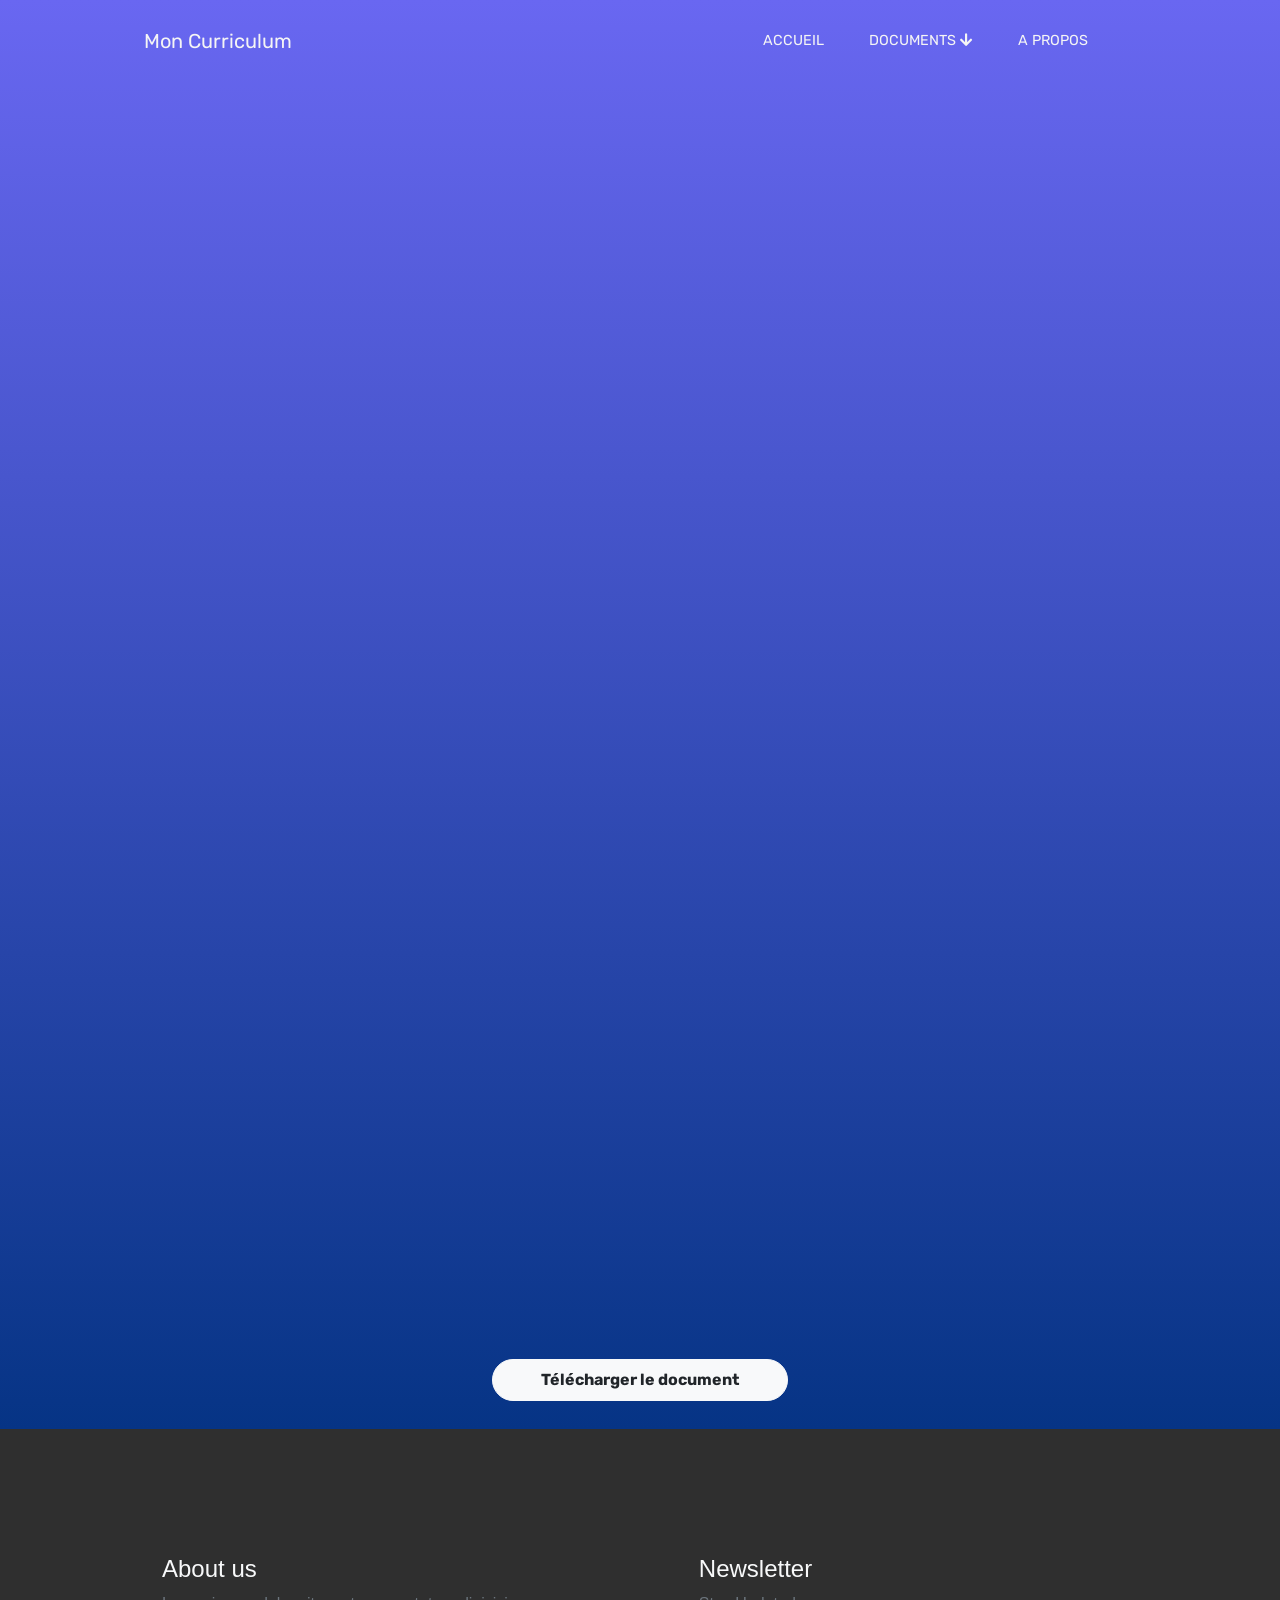
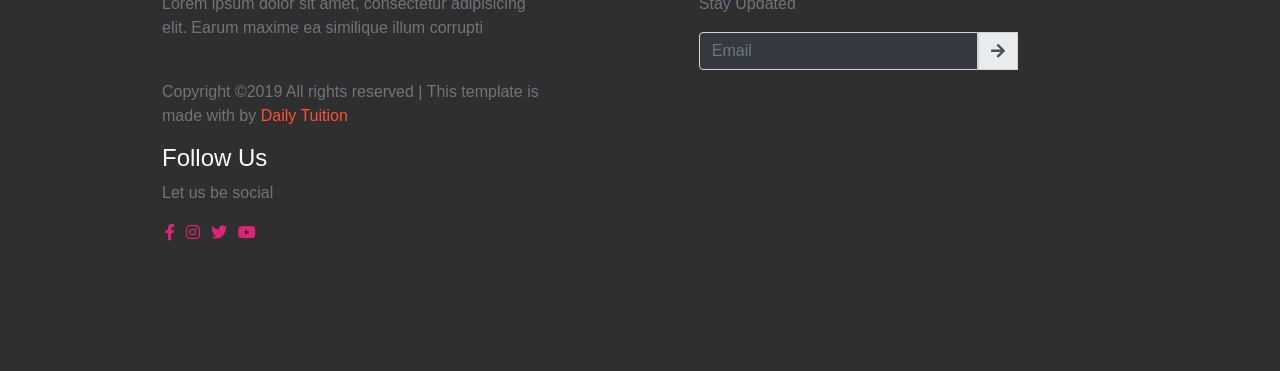
<file: src/DeutschDiplom.html>
<!DOCTYPE html>
<html lang="en">

<head>
  <meta charset="UTF-8" />
  <meta name="viewport" content="width=device-width, initial-scale=1.0" />
  <meta http-equiv="X-UA-Compatible" content="ie=edge" />
  <title>Books</title>

  <link rel="stylesheet" href="https://stackpath.bootstrapcdn.com/bootstrap/4.3.1/css/bootstrap.min.css" integrity="sha384-ggOyR0iXCbMQv3Xipma34MD+dH/1fQ784/j6cY/iJTQUOhcWr7x9JvoRxT2MZw1T"
    crossorigin="anonymous" />
  <link rel="stylesheet" href="https://use.fontawesome.com/releases/v5.7.2/css/all.css" integrity="sha384-fnmOCqbTlWIlj8LyTjo7mOUStjsKC4pOpQbqyi7RrhN7udi9RwhKkMHpvLbHG9Sr"
    crossorigin="anonymous">
    <link rel="stylesheet" href="https://cdn.jsdelivr.net/npm/bootstrap-icons@1.8.3/font/bootstrap-icons.css">
  <link rel="stylesheet" href="../Styles/Style.css" />
  <link rel="stylesheet" href="../Styles/mobile-style.css">
</head>

<body>
  <header>
    <div class="container-fluid p-0">
      <nav class="navbar navbar-expand-lg">
        <a class="navbar-brand" href="../index.html">Mon Curriculum</a>
        <button class="navbar-toggler" type="button" data-toggle="collapse" data-target="#navbarNav" aria-controls="navbarNav" aria-expanded="false"
          aria-label="Toggle navigation">
          <i class="fas fa-align-right text-light"></i>
        </button>
        <div class="collapse navbar-collapse" id="navbarNav">
          <div class="mr-auto"></div>
          <ul class="navbar-nav">
            <li class="nav-item active">
              <a class="nav-link" href="../index.html">ACCUEIL
                <span class="sr-only">(current)</span>
              </a>
            </li>
            <li class="nav-item dropdown">
              <div class="dropdown">
                <a href="#" class="nav-link">DOCUMENTS
                  <i class="fas fa-arrow-down"></i>
                </a>
                <div class="dropdown-content">
                  <a href="./Pix.html">Certification PIX</a>
                  <a href="./LangageCert.html">Certification langue Anglaise</a>
                  <a href="./index.html">Certification langue Anglaise</a>
                </div>
              </div>
            </li>
            <li class="nav-item">
              <a class="nav-link" href="#about">A PROPOS</a>
            </li>
          </ul>
        </div>
      </nav>

    </div>
    <div class="container text-center">
        <div class="containerVis">
            <iframe class="visualiserDoc p-4 m-2" style="border: none" title="Visualiseur" src="../assets/Documents/Allemand_Cossu_Arnaud_A2.pdf" 
            scrolling="auto" height="1250" width="80%"></iframe>
        </div>
    </div>
    <div class="btnDownload text-center pb-4 m-1">
        <a class="btn-downloadDoc btn btn-light px-5 py-2 primary-btn" href="../assets/Documents/Allemand_Cossu_Arnaud_A2.pdf" download="COSSU_ARNAUD_Pix">Télécharger le document</a>
    </div>
  </header>
  <main>
    
  </main>
  <footer>
    <div id="about" class="container-fluid p-0">
      <div class="row text-left">
        <div class="col-md-5 col-sm-5">
          <h4 class="text-light">About us</h4>
          <p class="text-muted">Lorem ipsum dolor sit amet, consectetur adipisicing elit. Earum maxime ea similique illum corrupti</p>
          <p class="pt-4 text-muted">Copyright ©2019 All rights reserved | This template is made with by
            <span> Daily Tuition</span>
          </p>
        </div>
        <div class="col-md-5 col-sm-12">
          <h4 class="text-light">Newsletter</h4>
          <p class="text-muted">Stay Updated</p>
          <form class="form-inline">
            <div class="col pl-0">
              <div class="input-group pr-5">
                <input type="text" class="form-control bg-dark text-white" id="inlineFormInputGroupUsername2" placeholder="Email">
                <div class="input-group-prepend">
                  <div class="input-group-text">
                    <i class="fas fa-arrow-right"></i>
                  </div>
                </div>
              </div>
            </div>
          </form>
        </div>
        <div class="col-md-2 col-sm-12">
          <h4 class="text-light">Follow Us</h4>
          <p class="text-muted">Let us be social</p>
          <div class="column text-light">
            <i class="fab fa-facebook-f"></i>
            <i class="fab fa-instagram"></i>
            <i class="fab fa-twitter"></i>
            <i class="fab fa-youtube"></i>
          </div>
        </div>
      </div>
    </div>
  </footer>

  <script src="https://cdnjs.cloudflare.com/ajax/libs/jquery/3.3.1/jquery.min.js"></script>
  <script src="https://cdnjs.cloudflare.com/ajax/libs/popper.js/1.14.7/umd/popper.min.js" integrity="sha384-UO2eT0CpHqdSJQ6hJty5KVphtPhzWj9WO1clHTMGa3JDZwrnQq4sF86dIHNDz0W1"
    crossorigin="anonymous"></script>
  <script src="https://stackpath.bootstrapcdn.com/bootstrap/4.3.1/js/bootstrap.min.js" integrity="sha384-JjSmVgyd0p3pXB1rRibZUAYoIIy6OrQ6VrjIEaFf/nJGzIxFDsf4x0xIM+B07jRM"
    crossorigin="anonymous"></script>
  <script src="./main.js"></script>
</body>

</html>
</file>
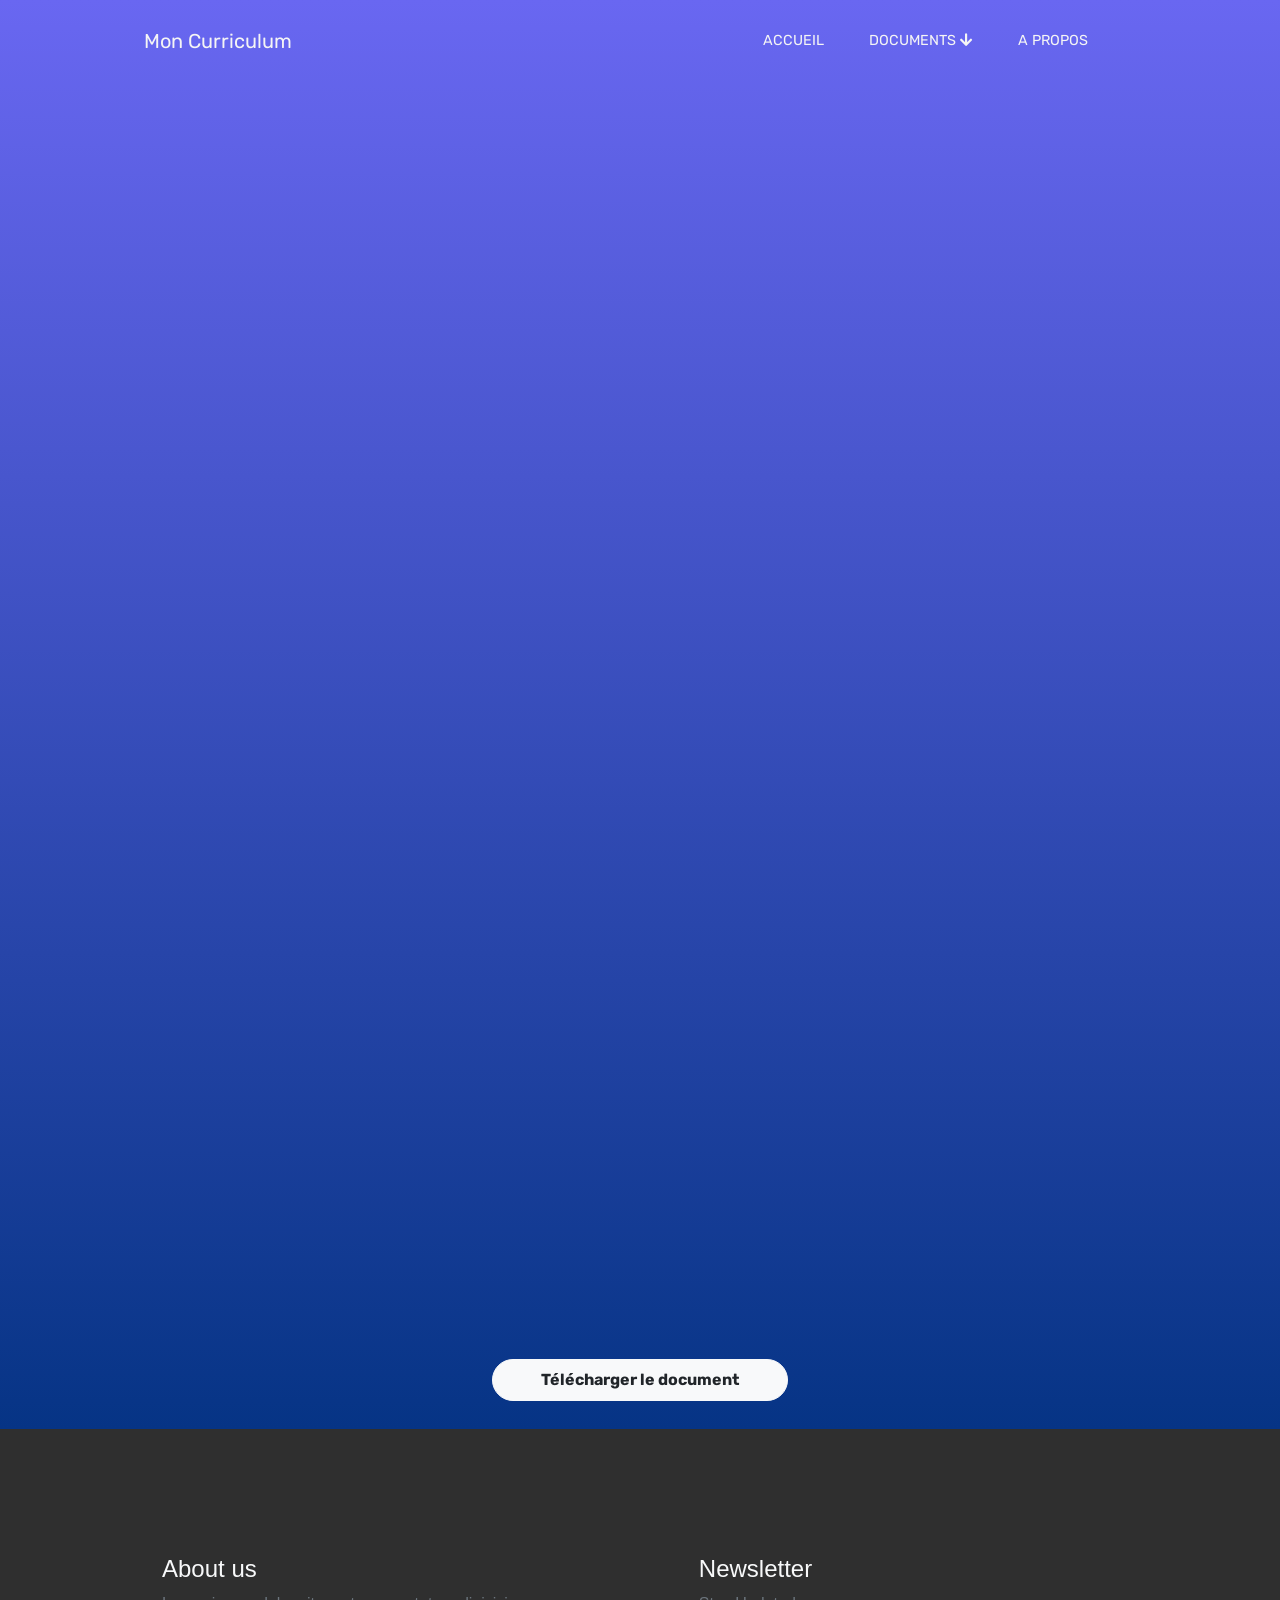
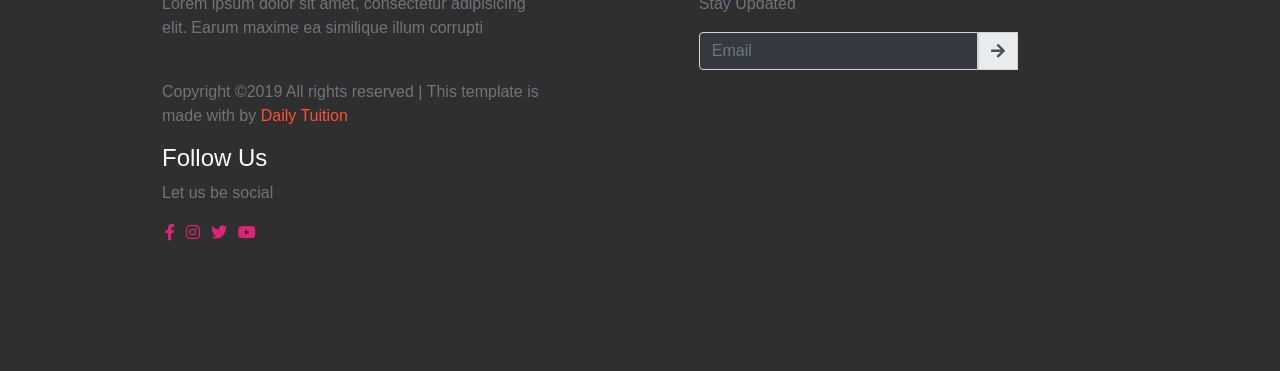
<file: src/LangageCert.html>
<!DOCTYPE html>
<html lang="en">

<head>
  <meta charset="UTF-8" />
  <meta name="viewport" content="width=device-width, initial-scale=1.0" />
  <meta http-equiv="X-UA-Compatible" content="ie=edge" />
  <title>Books</title>

  <link rel="stylesheet" href="https://stackpath.bootstrapcdn.com/bootstrap/4.3.1/css/bootstrap.min.css" integrity="sha384-ggOyR0iXCbMQv3Xipma34MD+dH/1fQ784/j6cY/iJTQUOhcWr7x9JvoRxT2MZw1T"
    crossorigin="anonymous" />
  <link rel="stylesheet" href="https://use.fontawesome.com/releases/v5.7.2/css/all.css" integrity="sha384-fnmOCqbTlWIlj8LyTjo7mOUStjsKC4pOpQbqyi7RrhN7udi9RwhKkMHpvLbHG9Sr"
    crossorigin="anonymous">
    <link rel="stylesheet" href="https://cdn.jsdelivr.net/npm/bootstrap-icons@1.8.3/font/bootstrap-icons.css">
  <link rel="stylesheet" href="../Styles/Style.css" />
  <link rel="stylesheet" href="../Styles/mobile-style.css">
</head>

<body>
  <header>
    <div class="container-fluid p-0">
      <nav class="navbar navbar-expand-lg">
        <a class="navbar-brand" href="../index.html">Mon Curriculum</a>
        <button class="navbar-toggler" type="button" data-toggle="collapse" data-target="#navbarNav" aria-controls="navbarNav" aria-expanded="false"
          aria-label="Toggle navigation">
          <i class="fas fa-align-right text-light"></i>
        </button>
        <div class="collapse navbar-collapse" id="navbarNav">
          <div class="mr-auto"></div>
          <ul class="navbar-nav">
            <li class="nav-item active">
              <a class="nav-link" href="../index.html">ACCUEIL
                <span class="sr-only">(current)</span>
              </a>
            </li>
            <li class="nav-item dropdown">
              <div class="dropdown">
                <a href="#" class="nav-link">DOCUMENTS
                  <i class="fas fa-arrow-down"></i>
                </a>
                <div class="dropdown-content">
                  <a href="Pix.html">Certification PIX</a>
                  <a href="index.html">Certification langue Anglaise</a>
                  <a href="DeutschDiplom.html">Certification langue Allemande</a>
                </div>
              </div>
            </li>
            <li class="nav-item">
              <a class="nav-link" href="#about">A PROPOS</a>
            </li>
          </ul>
        </div>
      </nav>
    </div>
    <div class="container text-center">
        <div class="containerVis">
            <iframe class="visualiserDoc p-4 m-2" style="border: none" title="Visualiseur" src="../assets/Documents/LanguageCert_Cossu_Arnaud_B1.pdf" 
            scrolling="auto" height="1250" width="80%"></iframe>
        </div>
    </div>
    <div class="btnDownload text-center pb-4 m-1">
        <a class="btn-downloadDoc btn btn-light px-5 py-2 primary-btn" href="../assets/Documents/LanguageCert_Cossu_Arnaud_B1.pdf" download="COSSU_ARNAUD_LangageCert">Télécharger le document</a>
    </div>
  </header>
  <main>
    
  </main>
  <footer>
    <div id="about" class="container-fluid p-0">
      <div class="row text-left">
        <div class="col-md-5 col-sm-5">
          <h4 class="text-light">About us</h4>
          <p class="text-muted">Lorem ipsum dolor sit amet, consectetur adipisicing elit. Earum maxime ea similique illum corrupti</p>
          <p class="pt-4 text-muted">Copyright ©2019 All rights reserved | This template is made with by
            <span> Daily Tuition</span>
          </p>
        </div>
        <div class="col-md-5 col-sm-12">
          <h4 class="text-light">Newsletter</h4>
          <p class="text-muted">Stay Updated</p>
          <form class="form-inline">
            <div class="col pl-0">
              <div class="input-group pr-5">
                <input type="text" class="form-control bg-dark text-white" id="inlineFormInputGroupUsername2" placeholder="Email">
                <div class="input-group-prepend">
                  <div class="input-group-text">
                    <i class="fas fa-arrow-right"></i>
                  </div>
                </div>
              </div>
            </div>
          </form>
        </div>
        <div class="col-md-2 col-sm-12">
          <h4 class="text-light">Follow Us</h4>
          <p class="text-muted">Let us be social</p>
          <div class="column text-light">
            <i class="fab fa-facebook-f"></i>
            <i class="fab fa-instagram"></i>
            <i class="fab fa-twitter"></i>
            <i class="fab fa-youtube"></i>
          </div>
        </div>
      </div>
    </div>
  </footer>

  <script src="https://cdnjs.cloudflare.com/ajax/libs/jquery/3.3.1/jquery.min.js"></script>
  <script src="https://cdnjs.cloudflare.com/ajax/libs/popper.js/1.14.7/umd/popper.min.js" integrity="sha384-UO2eT0CpHqdSJQ6hJty5KVphtPhzWj9WO1clHTMGa3JDZwrnQq4sF86dIHNDz0W1"
    crossorigin="anonymous"></script>
  <script src="https://stackpath.bootstrapcdn.com/bootstrap/4.3.1/js/bootstrap.min.js" integrity="sha384-JjSmVgyd0p3pXB1rRibZUAYoIIy6OrQ6VrjIEaFf/nJGzIxFDsf4x0xIM+B07jRM"
    crossorigin="anonymous"></script>
  <script src="./main.js"></script>
</body>

</html>
</file>
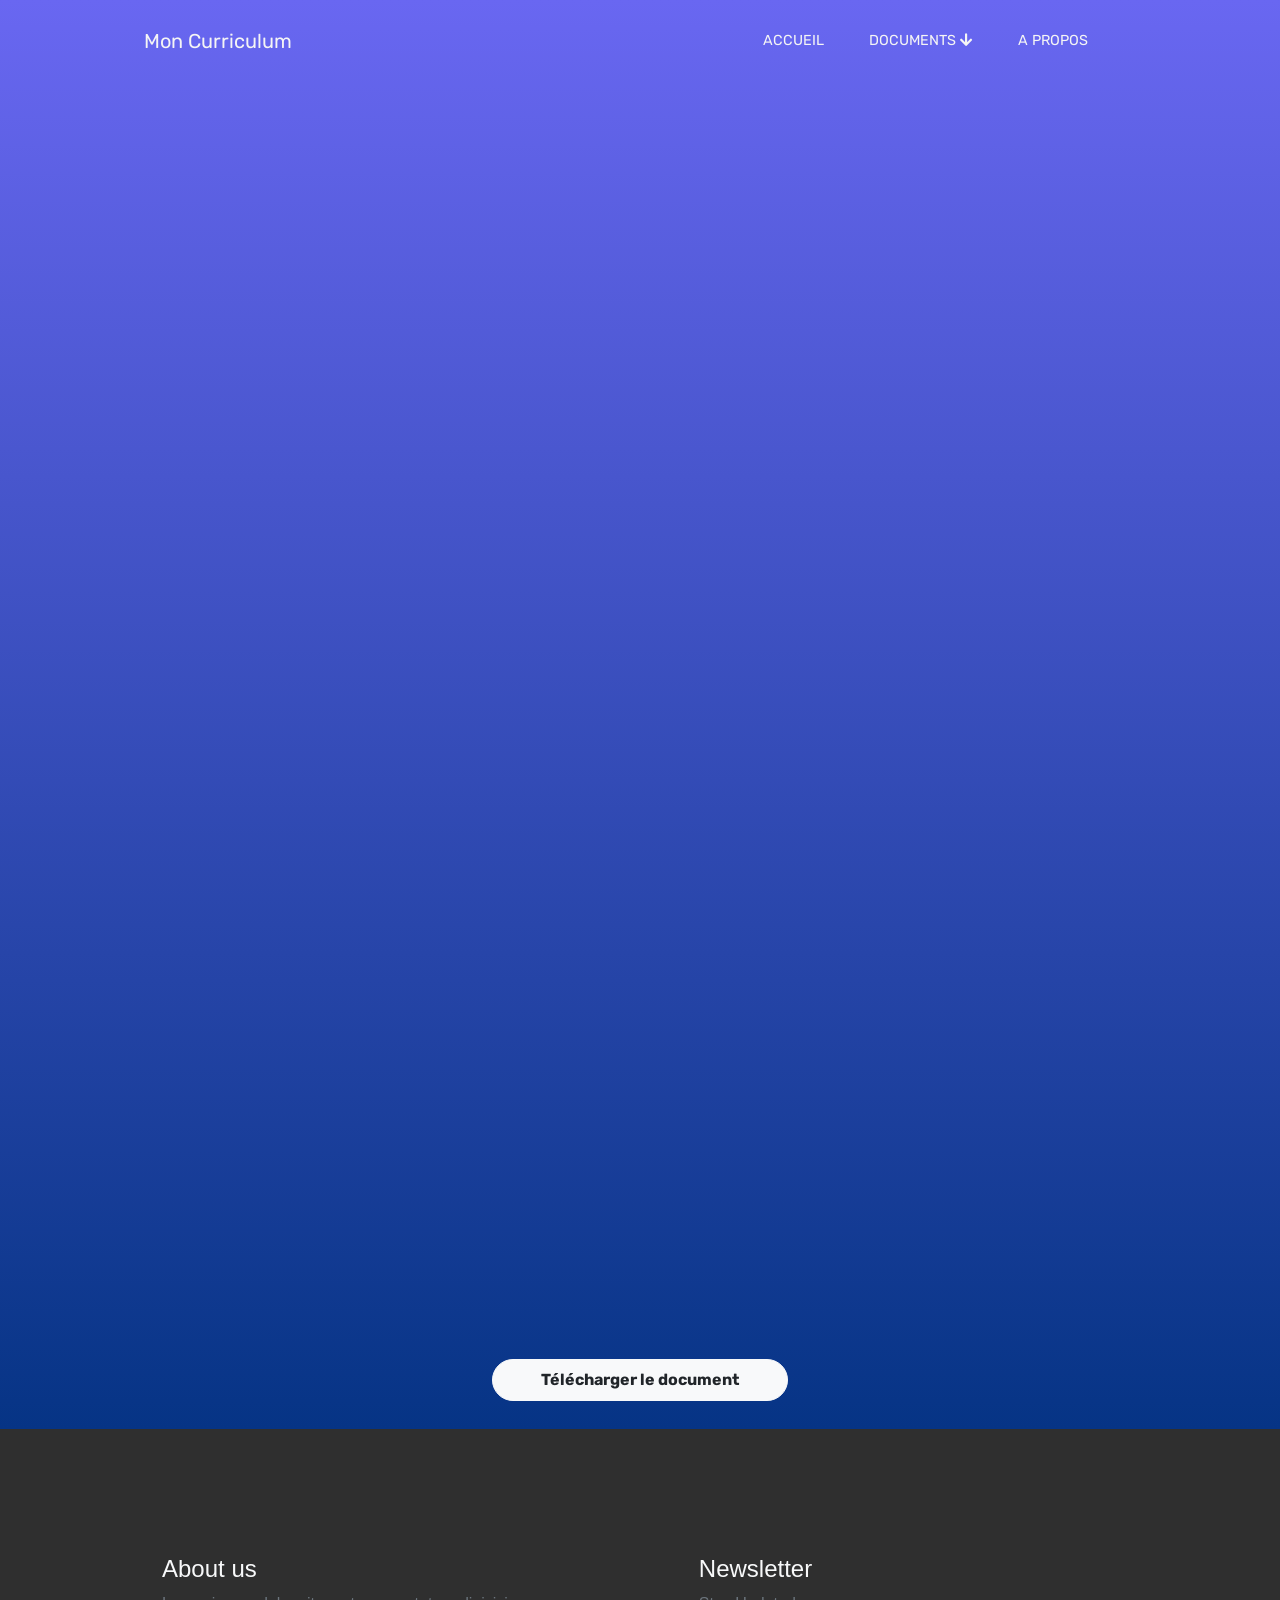
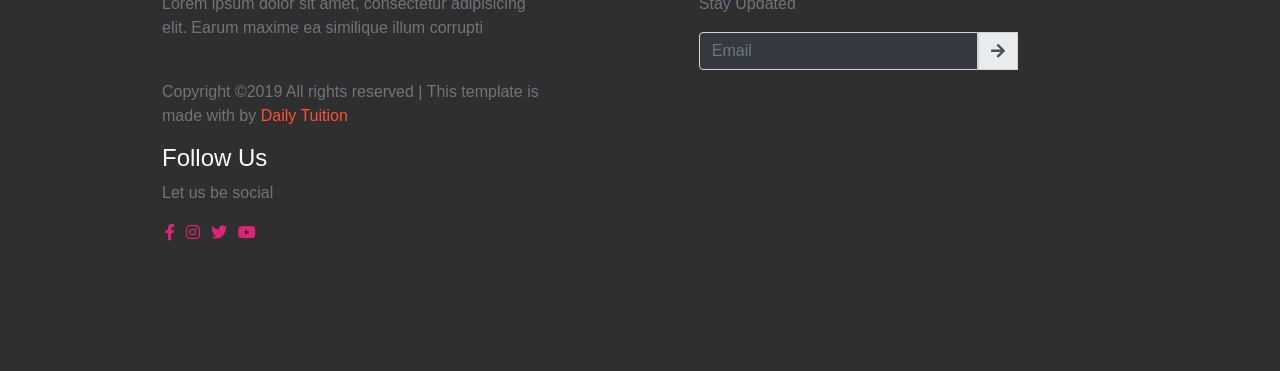
<file: src/Pix.html>
<!DOCTYPE html>
<html lang="en">

<head>
  <meta charset="UTF-8" />
  <meta name="viewport" content="width=device-width, initial-scale=1.0" />
  <meta http-equiv="X-UA-Compatible" content="ie=edge" />
  <title>Books</title>

  <link rel="stylesheet" href="https://stackpath.bootstrapcdn.com/bootstrap/4.3.1/css/bootstrap.min.css" integrity="sha384-ggOyR0iXCbMQv3Xipma34MD+dH/1fQ784/j6cY/iJTQUOhcWr7x9JvoRxT2MZw1T"
    crossorigin="anonymous" />
  <link rel="stylesheet" href="https://use.fontawesome.com/releases/v5.7.2/css/all.css" integrity="sha384-fnmOCqbTlWIlj8LyTjo7mOUStjsKC4pOpQbqyi7RrhN7udi9RwhKkMHpvLbHG9Sr"
    crossorigin="anonymous">
    <link rel="stylesheet" href="https://cdn.jsdelivr.net/npm/bootstrap-icons@1.8.3/font/bootstrap-icons.css">
  <link rel="stylesheet" href="../Styles/Style.css" />
  <link rel="stylesheet" href="../Styles/mobile-style.css">
</head>

<body>
  <header>
    <div class="container-fluid p-0">
      <nav class="navbar navbar-expand-lg">
        <a class="navbar-brand" href="../index.html">Mon Curriculum</a>
        <button class="navbar-toggler" type="button" data-toggle="collapse" data-target="#navbarNav" aria-controls="navbarNav" aria-expanded="false"
          aria-label="Toggle navigation">
          <i class="fas fa-align-right text-light"></i>
        </button>
        <div class="collapse navbar-collapse" id="navbarNav">
          <div class="mr-auto"></div>
          <ul class="navbar-nav">
            <li class="nav-item active">
              <a class="nav-link" href="../index.html">ACCUEIL
                <span class="sr-only">(current)</span>
              </a>
            </li>
            <li class="nav-item dropdown">
              <div class="dropdown">
                <a href="#" class="nav-link">DOCUMENTS
                  <i class="fas fa-arrow-down"></i>
                </a>
                <div class="dropdown-content">
                  <a href="./index.html">Certification PIX</a>
                  <a href="./LangageCert.html">Certification langue Anglaise</a>
                  <a href="./DeutschDiplom.html">Certification langue Allemande</a>
                </div>
              </div>
            </li>
            <li class="nav-item">
              <a class="nav-link" href="#about">A PROPOS</a>
            </li>
          </ul>
        </div>
      </nav>
    </div>
    <div class="container text-center">
        <div class="containerVis">
            <iframe class="visualiserDoc p-4 m-2" style="border: none" title="Visualiseur" src="../assets/Documents/Attestation_PIX_Cossu_Arnaud.pdf" 
            scrolling="auto" height="1250" width="80%"></iframe>
        </div>
    </div>
    <div class="btnDownload text-center pb-4 m-1">
        <a class="btn-downloadDoc btn btn-light px-5 py-2 primary-btn" href="../assets/Documents/Attestation_PIX_Cossu_Arnaud.pdf" download="COSSU_ARNAUD_Pix">Télécharger le document</a>
    </div>
  </header>
  <main>
    
  </main>
  <footer>
    <div id="about" class="container-fluid p-0">
      <div class="row text-left">
        <div class="col-md-5 col-sm-5">
          <h4 class="text-light">About us</h4>
          <p class="text-muted">Lorem ipsum dolor sit amet, consectetur adipisicing elit. Earum maxime ea similique illum corrupti</p>
          <p class="pt-4 text-muted">Copyright ©2019 All rights reserved | This template is made with by
            <span> Daily Tuition</span>
          </p>
        </div>
        <div class="col-md-5 col-sm-12">
          <h4 class="text-light">Newsletter</h4>
          <p class="text-muted">Stay Updated</p>
          <form class="form-inline">
            <div class="col pl-0">
              <div class="input-group pr-5">
                <input type="text" class="form-control bg-dark text-white" id="inlineFormInputGroupUsername2" placeholder="Email">
                <div class="input-group-prepend">
                  <div class="input-group-text">
                    <i class="fas fa-arrow-right"></i>
                  </div>
                </div>
              </div>
            </div>
          </form>
        </div>
        <div class="col-md-2 col-sm-12">
          <h4 class="text-light">Follow Us</h4>
          <p class="text-muted">Let us be social</p>
          <div class="column text-light">
            <i class="fab fa-facebook-f"></i>
            <i class="fab fa-instagram"></i>
            <i class="fab fa-twitter"></i>
            <i class="fab fa-youtube"></i>
          </div>
        </div>
      </div>
    </div>
  </footer>

  <script src="https://cdnjs.cloudflare.com/ajax/libs/jquery/3.3.1/jquery.min.js"></script>
  <script src="https://cdnjs.cloudflare.com/ajax/libs/popper.js/1.14.7/umd/popper.min.js" integrity="sha384-UO2eT0CpHqdSJQ6hJty5KVphtPhzWj9WO1clHTMGa3JDZwrnQq4sF86dIHNDz0W1"
    crossorigin="anonymous"></script>
  <script src="https://stackpath.bootstrapcdn.com/bootstrap/4.3.1/js/bootstrap.min.js" integrity="sha384-JjSmVgyd0p3pXB1rRibZUAYoIIy6OrQ6VrjIEaFf/nJGzIxFDsf4x0xIM+B07jRM"
    crossorigin="anonymous"></script>
  <script src="./main.js"></script>
</body>

</html>
</file>
<file: Styles/mobile-style.css>
@media only screen and (max-width: 768px) {
  header .navbar-brand {
    padding-left: 1rem;
  }
  .section-1 .row .col-md-6 .panel {
    position: initial;
    width: initial;
    height: initial;
  }
  .section-2 .cover {
    background-position: -25vmin -10vmin;
  }
  .numbers .rect {
    width: 10rem;
    height: 8rem;
  }
  .numbers .rect h1 {
    font-size: 2rem;
  }

  .section-3 {
    height: inherit;
    padding: 10vmin !important;
  }
  .section-3 .row h1 {
    padding: 6vmin 4vmin;
  }
  .section-3 .platform .col-md-6 {
    text-align: center !important;
  }
  .section-3 .desktop i {
    font-size: 8vmin;
  }
  .section-4 .carousel-item {
    padding-left: 0.6rem;
  }
  footer .row .col-md-2 {
    margin-top: 8vmin;
  }
}

/* screen size 375px */

@media only screen and (max-width: 375px) {
  .section-4 .card {
    width: 18em;
  }
}

@media only screen and (max-width: 320px) {
  .section-4 .carousel-inner {
    margin-left: -4vmin;
  }
}
</file>
<file: Styles/Style.css>
@import url("https://fonts.googleapis.com/css?family=Acme|Lobster|Patua+One|Rubik|Sniglet");
@import url("https://cdn.jsdelivr.net/npm/bootstrap-icons@1.8.3/font/bootstrap-icons.css");
* {
  box-sizing: border-box;
}

header,
section {
  overflow-x: hidden;
}

:root {
  --Sniglet-font: "Sniglet", cursive;
  --Rubik: "Rubik", cursive;
  --Patua: "Patua One", cursive;
  --Lobster: "lobster", cursive;
  --light-black: #2e2c2caf;
  --bggradient: linear-gradient(to bottom, #6967f1, #063485);
  --light-gray: rgba(255, 255, 255, 0.877);
}

header a {
  font-family: var(--Rubik);
  font-size: 0.9em;
  color: whitesmoke;
}

.dropdown-content {
  display: none;
  position: absolute;
  background-color: /*#125bd8;*/ linear-gradient(to right, #5d5af4, #003a9f);
  min-width: 160px;
  box-shadow: 0px 2px 15px 0px rgba(0, 0, 0, 0.2);
  z-index: 1;
}

.dropdown-content a {
  color: white;
  padding: 12px 16px;
  text-decoration: none;
  display: block;
}

.dropdown-content a:hover {
  background-color: #8280ef;
  color: whitesmoke;
}

.dropdown:hover .dropdown-content {
  display: block;
}

header .nav-item:last-child {
  padding-right: 10.5em;
}

header .nav-item {
  padding: 0.9em;
}

header .navbar-brand {
  padding-left: 8rem;
}

header .nav-link:hover {
  color: black;
}

header .row .col-md-7 {
  padding: 22vmin 1vmin;
  padding-bottom: 35vmin;
}

header .row .col-md-5 {
  padding: 4.2vmin 1vmin;
}

header .row .col-md-5 img {
  width: 90%;
}

header {
  background: #ff512f;
  /* fallback for old browsers */
  background: var(--bggradient);
}

header .container .col-md-7 {
  font-family: "Rubik", sans-serif;
}

header .container .col-md-7 h6 {
  padding: 1vmin;
  letter-spacing: 4px;
}

header .container .col-md-7 h1 {
  font-size: 8.5vmin;
  font-weight: bold;
  padding: 0.1em 0em;
}

header .container .col-md-7 p {
  padding: 1vmin 5vmin;
}

.primary-btn {
  border-radius: 30px;
  font-weight: bold;
}

.btn-dark{
  color: white;
}

header .col-md-5 .bi{
  color: white;
}

header .col-md-5{
  margin-top: 7rem;
}

/********** section 1 **************/

.section-1 {
  padding: 20vmin 0vmin;
}

.section-1 .row .col-md-6 .pray img {
  opacity: 0.8;
  width: 80%;
  border-radius: 0.2em;
}

.section-1 .row .col-md-6:last-child {
  position: relative;
}

.section-1 .row .col-md-6 .panel {
  position: absolute;
  top: 2vmin;
  left: -18vmin;
  background: white;
  border-radius: 3px;
  text-align: left;
  padding: 8vmin 5vmin 15vmin 10vmin;
  box-shadow: 0px 25px 42px rgba(0, 0, 0, 0.2);
  font-family: var(--Rubik);
  z-index: 1;
}

.section-1 .row .col-md-6 .panel h1 {
  font-weight: bold;
  padding: 0.4em 0;
  font-size: 2em;
}

.section-1 .row .col-md-6 .panel p {
  font-size: 0.9em;
  color: rgba(0, 0, 0, 0.915);
}

/*  Section 2  */

.cover {
  width: 100%;
  height: 55vmin;
  background: url("../assets/pexels-cÃ¡tia-matos-1072179.jpg");
  background-position: -24rem -19rem;
  background-size: 150%;
  position: relative;
}

.cover .overlay {
  position: absolute;
  top: 0;
  left: 0;
  width: 100%;
  height: 100%;
  z-index: 999;
}

.cover .content {
  width: 100%;
  height: 100%;
  background: rgba(0, 0, 0, 0.7);
  padding-top: 19vmin;
}

.cover .content > h1 {
  font-family: var(--Patua);
  font-size: 6vmin;
  color: whitesmoke;
}

.cover .content > p {
  font-family: var(--Rubik);
  font-size: 2vmin;
  color: #e5e5e5;
}

.numbers .rect {
  position: relative;
  z-index: 1;
  background: white;
  width: 17rem;
  height: 12rem;
  padding-top: 3.5vmin;
  margin: 1rem;
  border-radius: 0.5em;
  box-shadow: 1px 2px 50px 0px rgba(34, 110, 250, 0.904);
}

.numbers {
  margin-top: -15vmin;
}

.numbers .rect h1 {
  font-size: 5rem;
  color: tomato;
}

.numbers .rect > p {
  font-family: var(--Patua);
}

.purchase > h1 {
  padding-top: 15vmin;
  padding-bottom: 0.1em;
  font-family: var(--Lobster);
}

.purchase > p {
  color: var(--light-black);
  font-size: 3vmin;
  padding-bottom: 10vmin;
}

.purchase .cards .card {
  width: 22rem;
  margin: 3vmin 3vmin;
}

.cards div {
  padding: 0;
  margin: 0;
}

.cards .title {
  background: rgba(110, 131, 247, 0.856);
  padding: 1.4em 2.5em;
  font-size: 2vmin;
  color: white;
}

.card .card-text {
  padding: 2.5rem 3rem;
  color: var(--light-black);
}

.card-body .pricing {
  background: rgba(208, 241, 241, 0.199);
  border-top-right-radius: 170px;
  border-top-left-radius: 170px;
}

.card-body .pricing > h1 {
  font-size: 5vmin;
  padding: 1em 0.5em;
}

/* Section 3 */

.section-3 {
  height: 70vmin;
  margin-top: 15vmin;
  background: var(--bggradient);
}

.section-3 .col-md-12 > h1 {
  padding: 2em 0 0.5em 0;
  color: whitesmoke;
  font-size: 6vmin;
}

.section-3 .col-md-12 > p {
  padding: 0 4em;
  padding-bottom: 2em;
  color: var(--light-gray);
  font-size: 3vmin;
}

.section-3 .desktop {
  background: white;
  border: none;
  display: inline-block;
  border-radius: 3em;
  padding: 2vmin 4.5vmin;
  margin: 1em;
}

.section-3 .desktop:hover {
  background: rgb(230, 230, 230);
  border: none;
}

.section-3 .desktop h3 {
  font-size: 4vmin;
}

.section-3 .desktop p {
  font-size: 2vmin;
}

/* Section Team */

.section-4 .container h1 {
  font-size: 6vmin;
  padding-top: 14vmin;
}

.section-4 .team {
  padding: 5vmin 2vmin;
  margin-bottom: 10vmin;
}

.section-4 .card {
  width: 22em;
  height: 32em;
  margin-top: 10vmin;
  border-radius: 20px;
}

.section-4 .card .card-text {
  padding: 0.5em;
  /*height: 150px;*/
}

.section-4 .card-body > a {
  font-size: 1.5em;
}

.border-radius {
  border-radius: 340px;
  width: 60%;
}

footer {
  background: rgba(0, 0, 0, 0.815);
  overflow-x: hidden;
  padding: 14vmin 18vmin;
}

footer > .col-md-5, .col-sm-5{
  margin-right: 14vmin;
}

footer p > span {
  color: #ff512f;
}

footer .column i {
  color: #dd2476;
}

/* It is Adjacent sibling combinator */

footer .column i {
  padding: 0 0.2em;
  cursor: pointer;
}

.sticky {
  position: fixed;
  top: 0;
  width: 100%;
  background: rgba(0, 0, 0, 0.815);
  z-index: 9999;
  transition: all 1.5s ease;
}
 /**/
 
.contenedor {
  height: 100%;
  padding: 2% 0;
}
.container_foto {
  background-color: rgba(97, 100, 119, 0.842);
  padding: 0;
  overflow: hidden;
  display: inline-block;
  max-width: 350px;
  margin: 5px;
}

.container_foto article {
  padding: 10%;
  position: absolute;
  bottom: 0;
  z-index: 1;
  -webkit-transition: all 0.5s ease;
  -moz-transition: all 0.5s ease;
  -o-transition: all 0.5s ease;
  -ms-transition: all 0.5s ease;
  transition: all 0.5s ease;
}

.container_foto h2 {
  color: #fff;
  font-weight: 800;
  font-size: 25px;
  border-bottom: #fff solid 1px;
}

.container_foto h4 {
  font-weight: 300;
  color: #fff;
  font-size: 16px;
}

.container_foto img {
  width: 100%;
  top: 0;
  left: 0;
  opacity: 0.4;
  -webkit-transition: all 4s ease;
  -moz-transition: all 4s ease;
  -o-transition: all 4s ease;
  -ms-transition: all 4s ease;
  transition: all 4s ease;
}

.ver_mas {
  background-color: #6a9cfa;
  position: absolute;
  width: 100%;
  height: 70px;
  bottom: 0;
  z-index: 1;
  opacity: 0;
  transform: translate(0px, 70px);
  -webkit-transform: translate(0px, 70px);
  -moz-transform: translate(0px, 70px);
  -o-transform: translate(0px, 70px);
  -ms-transform: translate(0px, 70px);
  -webkit-transition: all 0.2s ease-in-out;
  -moz-transition: all 0.2s ease-in-out;
  -o-transition: all 0.2s ease-in-out;
  -ms-transition: all 0.2s ease-in-out;
  transition: all 0.2s ease-in-out;
}

.ver_mas span {
  font-size: 24px;
  color: #fff;
  position: relative;
  margin: 0 auto;
  width: 100%;
  top: 1.5vmin;
}

/*hovers*/

.container_foto:hover {
  cursor: pointer;
}

.container_foto:hover img {
  opacity: 0.1;
  transform: scale(1.5);
}

.container_foto:hover article {
  transform: translate(2px, -69px);
  -webkit-transform: translate(2px, -69px);
  -moz-transform: translate(2px, -69px);
  -o-transform: translate(2px, -69px);
  -ms-transform: translate(2px, -69px);
}

.container_foto:hover .ver_mas {
  transform: translate(0px, 0px);
  -webkit-transform: translate(0px, 0px);
  -moz-transform: translate(0px, 0px);
  -o-transform: translate(0px, 0px);
  -ms-transform: translate(0px, 0px);
  opacity: 1;
}

.container_foto{
  margin: 4vmin;
}
</file>
